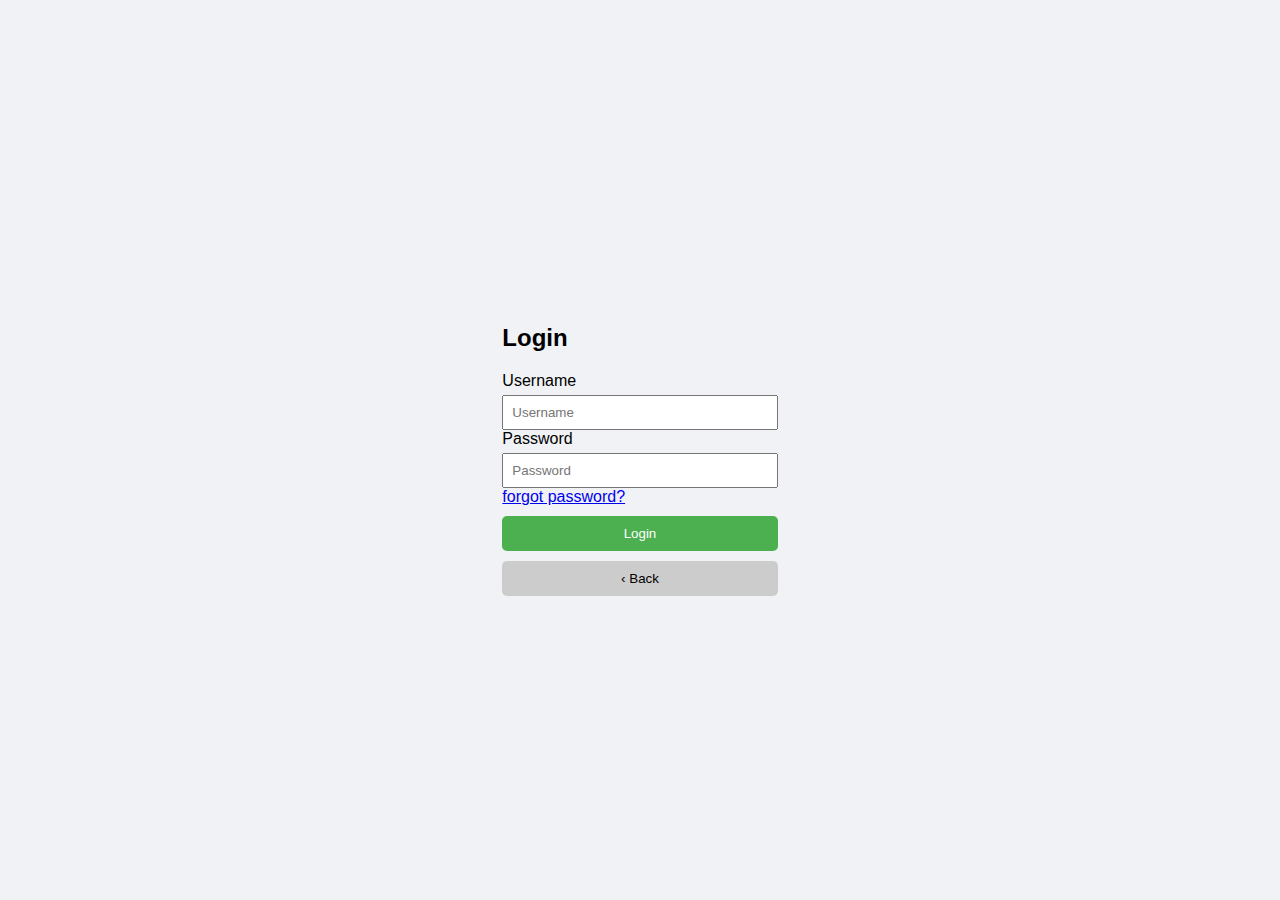
<file: admin-login.html>
<!DOCTYPE html>
<html lang="en">
<head>
  <meta charset="UTF-8" />
  <meta name="viewport" content="width=device-width, initial-scale=1.0"/>
  <title>Login</title>
  <link rel="stylesheet" href="style.css"/>
  <script defer>
    document.addEventListener("DOMContentLoaded", () => {
      document.querySelector(".back-btn")?.addEventListener("click", () => history.back());
    });
  </script>
</head>
<body>
  <main class="page">
    <section class="login-card" role="dialog" aria-labelledby="login-title">
      <h2 id="login-title" class="login-title">Login</h2>

      <div class="field">
        <label class="sr-only" for="username">Username</label>
        <input type="text" id="username" name="username" placeholder="Username" required />
      </div>

      <div class="field">
        <label class="sr-only" for="password">Password</label>
        <input type="password" id="password" name="password" placeholder="Password" required />
      </div>

      <a class="forgot-password" href="#">forgot password?</a>

      <button type="submit" class="btn login-btn">Login</button>
    </section>

    <button type="button" class="btn back-btn">
      <span class="chev">‹</span> Back
    </button>
  </main>
</body>
</html>
</file>
<file: style.css>
body {
  margin: 0;
  padding: 0;
  height: 100vh;
  background: #f0f2f5; /* page background */
  display: flex;
  justify-content: center;
  align-items: center;
  font-family: Arial, sans-serif;
}

.login-container {
  background: white;
  padding: 30px 40px;
  border-radius: 10px;
  box-shadow: 0 0 15px rgba(0, 0, 0, 0.2);
  width: 300px;
  text-align: center;
}

.login-title {
  margin-bottom: 20px;
}

.username, .password {
  margin-bottom: 15px;
  text-align: left;
}

input[type="text"], input[type="password"] {
  width: 100%;
  padding: 8px;
  margin-top: 5px;
  box-sizing: border-box;
}

.login-btn, .back-btn {
  width: 100%;
  padding: 10px;
  margin-top: 10px;
  border: none;
  border-radius: 5px;
  cursor: pointer;
}

.login-btn {
  background: #4CAF50;
  color: white;
}

.back-btn {
  background: #ccc;
}
</file>
